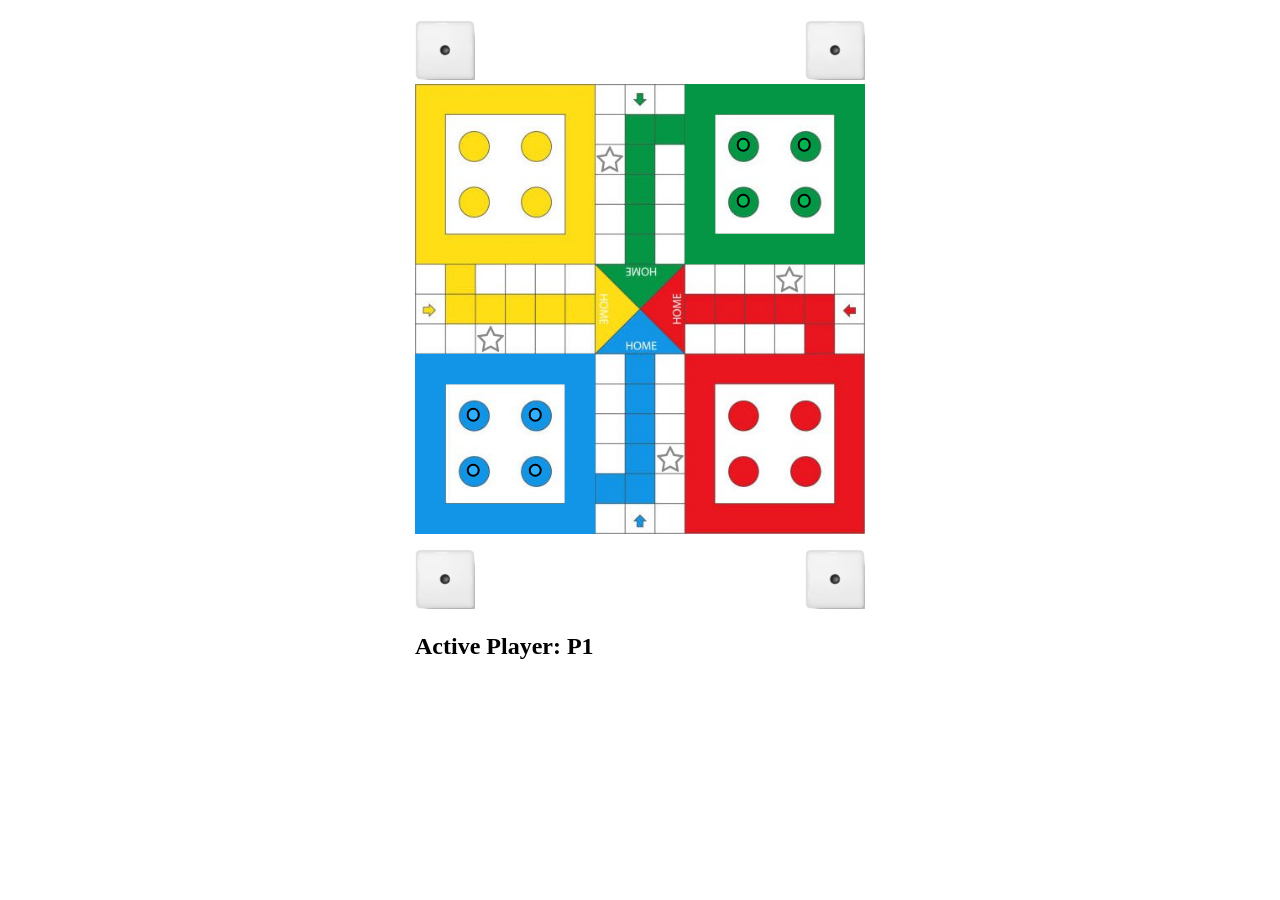
<file: index.html>
<!DOCTYPE html>
<!--Ankit yadav nadaura -->
<html lang="en">
<head>
    <meta charset="UTF-8">
    <meta http-equiv="X-UA-Compatible" content="IE=edge">
    <meta name="viewport" content="width=device-width, initial-scale=1.0">
    <title>LudoJS Tutorial</title>
    <style>
   

.dice-box img{
    width:60px;
    height:60px;
    transition: transform 0.2s;
}

.roll{
    animation: shake 0.4s infinite;
}

@keyframes shake{
    0%{ transform: rotate(0deg); }
    25%{ transform: rotate(20deg); }
    50%{ transform: rotate(-20deg); }
    75%{ transform: rotate(10deg); }
    100%{ transform: rotate(0deg); }
}

button{
    margin-top:20px;
    padding:10px 20px;
    font-size:18px;
}
</style>
    <link rel="stylesheet" href="style.css">
</head>
<body><div style="display: none;" class="row">
                <button id="dice-btn" class="btn btn-dice">Roll</button>
                <div class="dice-value"></div>
                <button id="reset-btn" class="btn btn-reset">Reset</button>
            </div>
           
    <div class="ludo-container">
        <div class="row">
                <div onclick="rollDice(3)" class="dice-box">
    <img onclick="rollDice(3)" id="dice3" src="dice/image1.png">
</div>
                <div class="dice-value"></div>
                <div onclick="rollDice(4)" class="dice-box">
    <img onclick="rollDice(4)" id="dice4" src="dice/image1.png">
</div>
            </div>
        <div class="ludo">
            <div class="player-pieces">
                <div class="player-piece" player-id="P1" piece="0"></div>
                <div class="player-piece" player-id="P1" piece="1"></div>
                <div class="player-piece" player-id="P1" piece="2"></div>
                <div class="player-piece" player-id="P1" piece="3"></div>
                
                <div class="player-piece" player-id="P2" piece="0"></div>
                <div class="player-piece" player-id="P2" piece="1"></div>
                <div class="player-piece" player-id="P2" piece="2"></div>
                <div class="player-piece" player-id="P2" piece="3"></div>
            </div>

            <div class="player-bases">
                <div class="player-base" player-id="P1"></div>
                <div class="player-base" player-id="P2"></div>
            </div>
        </div>
        <div class="footer">
            <div class="row">
                <div onclick="rollDice(1)" class="dice-box">
    <img onclick="rollDice(1)" id="dice1" src="dice/image1.png">
</div>
                <div class="dice-value"></div>
                <div onclick="rollDice(2)" class="dice-box">
    <img onclick="rollDice(2)" id="dice2" src="dice/image1.png">
</div>
            </div>
            <h2 class="active-player">Active Player: <span></span> </h2>
        </div>
    </div>

    <script src="./main.js" type="module"></script>


<script>

let rolling = false;
let activePlayer = document.querySelector(".active-player span");
let playerCount = 2;
let btn1 = document.querySelector("#dice-btn")

function rollDice(playerId){
    let dice = document.getElementById("dice"+playerId);
    console.log(dice)
    console.log(activePlayer.textContent.toLowerCase(), "p"+playerId)
    if(playerCount == 2){
        if(playerId == 4){
            playerId = 2;
        } 
    }


    if(rolling) return;
    rolling = true;
    if(("p"+playerId) !== activePlayer.textContent.toLowerCase()){
        rolling = false;
        return;
    }
    console.log("Player "+playerId+" rolled the dice!");
    btn1.click();

    //dice.classList.add("roll");

    let rollCount = 0;

    let interval = () => {

        let randomFace = Math.floor(Math.random()*8)+1;
        dice.src=diceImages[randomFace].src
        rollCount++;

        // 15 fast changes = realistic rolling
        if(rollCount >= 30){

            //clearInterval(interval);

            let final = parseInt(document.querySelector(".dice-value").textContent) || 1;
            dice.src = "dice/image"+final+".png";

            dice.classList.remove("roll");
            rolling = false;

            console.log("Final Dice:", final);
        }
        if(rollCount < 30){
        requestAnimationFrame(interval)
        }
    };
    interval();// speed (lower = faster roll)
}

    const diceImages = {};
    const images1 = {};

for (let i = 1; i <= 8; i++) {
    const img = new Image();
    img.src = `dice/dice${i}.png`;
    diceImages[i] = img;
}


for (let j = 1; j <= 6; j++) {
    const img = new Image();
    img.src = `dice/image${j}.png`;
    images1[j] = img;
}
    
</script>
</body>

</html>
</file>
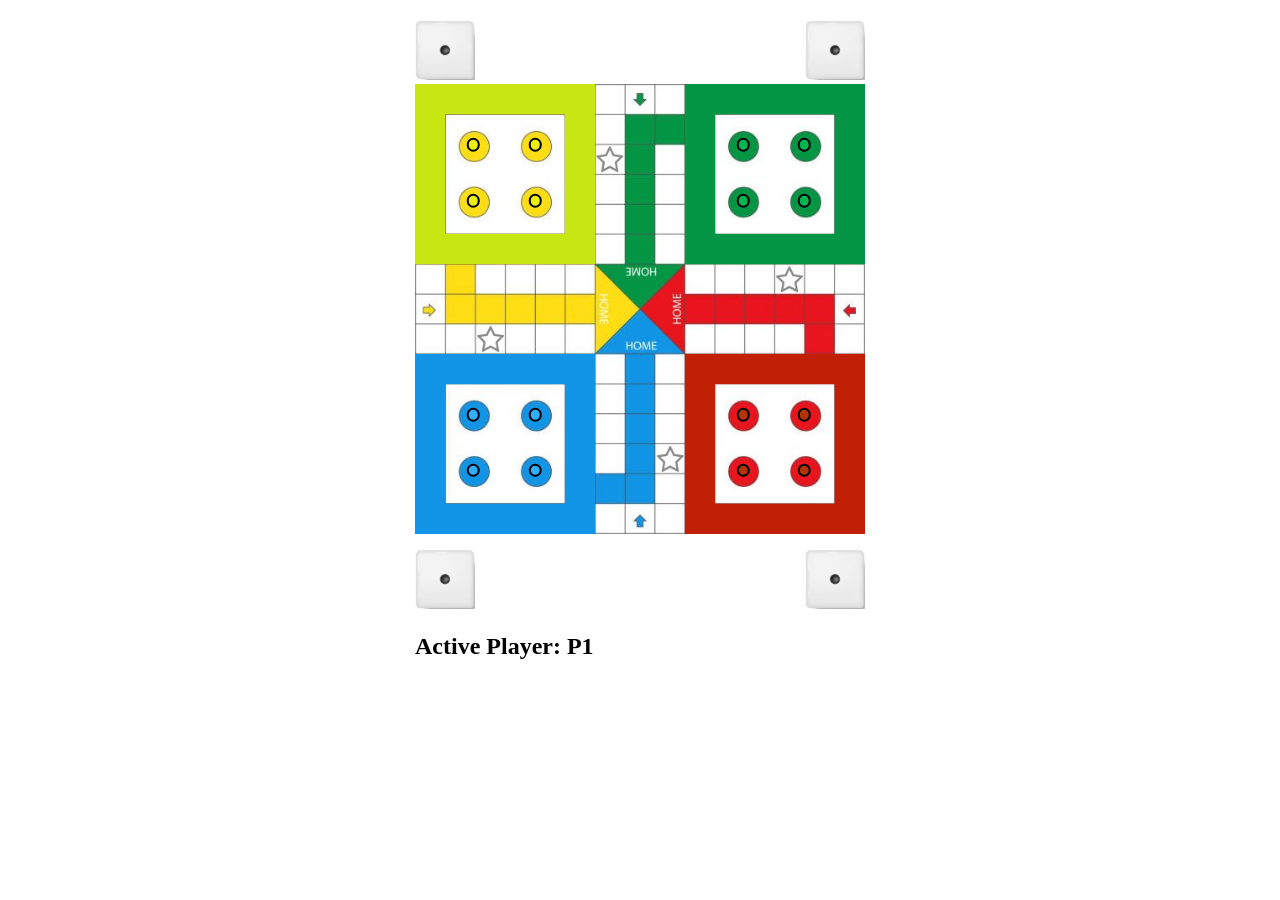
<file: index1.html>
<!DOCTYPE html>
<html lang="en">
<head>
    <meta charset="UTF-8">
    <meta http-equiv="X-UA-Compatible" content="IE=edge">
    <meta name="viewport" content="width=device-width, initial-scale=1.0">
    <title>LudoJS Tutorial</title>
    <style>
   

.dice-box img{
    width:60px;
    height:60px;
    transition: transform 0.2s;
}

.roll{
    animation: shake 0.4s infinite;
}

@keyframes shake{
    0%{ transform: rotate(0deg); }
    25%{ transform: rotate(20deg); }
    50%{ transform: rotate(-20deg); }
    75%{ transform: rotate(10deg); }
    100%{ transform: rotate(0deg); }
}

button{
    margin-top:20px;
    padding:10px 20px;
    font-size:18px;
}
</style>
    <link rel="stylesheet" href="style.css">
</head>
<body><div style="display: none;" class="row">
                <button id="dice-btn" class="btn btn-dice">Roll</button>
                <div class="dice-value"></div>
                <button id="reset-btn" class="btn btn-reset">Reset</button>
            </div>
           
    <div class="ludo-container">
        <div class="row">
                <div onclick="rollDice(3)" class="dice-box">
    <img onclick="rollDice" id="dice3" src="dice/image1.png">
</div>
                <div class="dice-value"></div>
                <div onclick="rollDice(2)" class="dice-box">
    <img onclick="rollDice" id="dice2" src="dice/image1.png">
</div>
            </div>
        <div class="ludo">
            <div class="player-pieces">
                <div class="player-piece" player-id="P1" piece="0"></div>
                <div class="player-piece" player-id="P1" piece="1"></div>
                <div class="player-piece" player-id="P1" piece="2"></div>
                <div class="player-piece" player-id="P1" piece="3"></div>
                
                <div class="player-piece" player-id="P2" piece="0"></div>
                <div class="player-piece" player-id="P2" piece="1"></div>
                <div class="player-piece" player-id="P2" piece="2"></div>
                <div class="player-piece" player-id="P2" piece="3"></div>

                <div class="player-piece" player-id="P3" piece="0"></div>
                <div class="player-piece" player-id="P3" piece="1"></div>
                <div class="player-piece" player-id="P3" piece="2"></div>
                <div class="player-piece" player-id="P3" piece="3"></div>
                
                <div class="player-piece" player-id="P4" piece="0"></div>
                <div class="player-piece" player-id="P4" piece="1"></div>
                <div class="player-piece" player-id="P4" piece="2"></div>
                <div class="player-piece" player-id="P4" piece="3"></div>
            </div>

            <div class="player-bases">
                <div class="player-base" player-id="P1"></div>
                <div class="player-base" player-id="P2"></div>
                <div class="player-base" player-id="P3"></div>
                <div class="player-base" player-id="P4"></div>
            </div>
        </div>
        <div class="footer">
            <div class="row">
                <div onclick="rollDice(1)" class="dice-box">
    <img onclick="rollDice" id="dice1" src="dice/image1.png">
</div>
                <div class="dice-value"></div>
                <div onclick="rollDice(4)" class="dice-box">
    <img onclick="rollDice" id="dice4" src="dice/image1.png">
</div>
            </div>
            <h2 class="active-player">Active Player: <span></span> </h2>
        </div>
    </div>

    <script src="./main1.js" type="module"></script>


<script>

let rolling = false;
let activePlayer = document.querySelector(".active-player span");
let playerCount = 2;
let btn1 = document.querySelector("#dice-btn")

function rollDice(playerId){
    let dice = document.getElementById("dice"+playerId);
    console.log(activePlayer.textContent.toLowerCase(), "p"+playerId)


    if(rolling) return;
    rolling = true;
    if(("p"+playerId) !== activePlayer.textContent.toLowerCase()){
        rolling = false;
        return;
    }
    console.log("Player "+playerId+" rolled the dice!");
    btn1.click();

    //dice.classList.add("roll");

    let rollCount = 0;

    let interval = setInterval(() => {

        let randomFace = Math.floor(Math.random()*8)+1;
        dice.src = "dice/dice"+randomFace+".png";

        rollCount++;

        // 15 fast changes = realistic rolling
        if(rollCount > 30){

            clearInterval(interval);

            let final = parseInt(document.querySelector(".dice-value").textContent) || 1;
            dice.src = "dice/image"+final+".png";

            dice.classList.remove("roll");
            rolling = false;

            console.log("Final Dice:", final);
        }

    }, 10); // speed (lower = faster roll)
}

    
    const diceImages = {};
    const images1 = {};

for (let i = 1; i <= 8; i++) {
    const img = new Image();
    img.src = `dice/dice${i}.png`;
    diceImages[i] = img;
}


for (let j = 1; j <= 6; j++) {
    const img = new Image();
    img.src = `dice/image${j}.png`;
    images1[j] = img;
}
</script>
</body>

</html>
</file>
<file: style.css>
* {
    box-sizing: border-box;
}

.ludo-container {
    width: 450px;
    margin: 20px auto;
}

.ludo-container .ludo {

    height: 450px;
    width: 100%;
    background-image: url('./ludo-bg.jpeg');
    background-size: contain;
    position: relative;
}

.player-pieces {
    height: 100%;
    width: 100%;
}

.player-piece {
    width: 3%;
    height: 3%;
    border: 2px solid;
    border-radius: 10px;
    position: absolute;
    transform: translate(50%, 50%);
    transition: all .2s;

    z-index: 1;

    /* top: 15%;
    left: 50%; */
}
.player-piece.highlight {
    cursor: pointer;
    border: 2px dashed;
    animation: spin 1s infinite linear;
}
@keyframes spin {
    0% {
        transform: translate(50%, 50%) rotate(0deg);
    }
    50% {
        transform: translate(50%, 50%) rotate(180deg) scale(1.4);
    }
    100% {
        transform: translate(50%, 50%) rotate(360deg);
    }
}

[player-id="P1"].player-piece {
    background-color: #2eafff;
}

[player-id="P2"].player-piece {
    background-color: #00b550;
}
[player-id="P3"].player-piece {
    background-color: #ecf008;
}
[player-id="P4"].player-piece {
    background-color: #b53300;
}

.player-base {
    width: 40%;
    height: 40%;
    border: 30px solid;
    position: absolute;
}

.player-bases [player-id="P1"].player-base {
    bottom: 0;
    left: 0;
    border-color: #1295e7;
}

.player-bases [player-id="P2"].player-base {
    top: 0;
    right: 0;
    border-color: #049645;
}
.player-bases [player-id="P3"].player-base {
    top: 0;
    left: 0;
    border-color: #c7e712;
}

.player-bases [player-id="P4"].player-base {
    bottom: 0;
    right: 0;
    border-color: #c22004;
}

.player-base.highlight {
    animation: border-blink .7s infinite ease-in-out;
}

@keyframes border-blink {
    50% {
        border-color: rgba(255, 255, 255, 0.8);
    }
}

.btn {
    padding: 8px 20px;
    border: none;
    cursor: pointer;
    font-size: 16px;
}

.btn:disabled {
    opacity: 0.5;
}

.btn-dice {
    background-color: #009d60;
    color: white;
}

.row {
    display: flex;
    justify-content: space-between;
    margin-top: 15px;
}

.dice-value {
    font-size: 24px;
    font-weight: bold;
}
</file>
